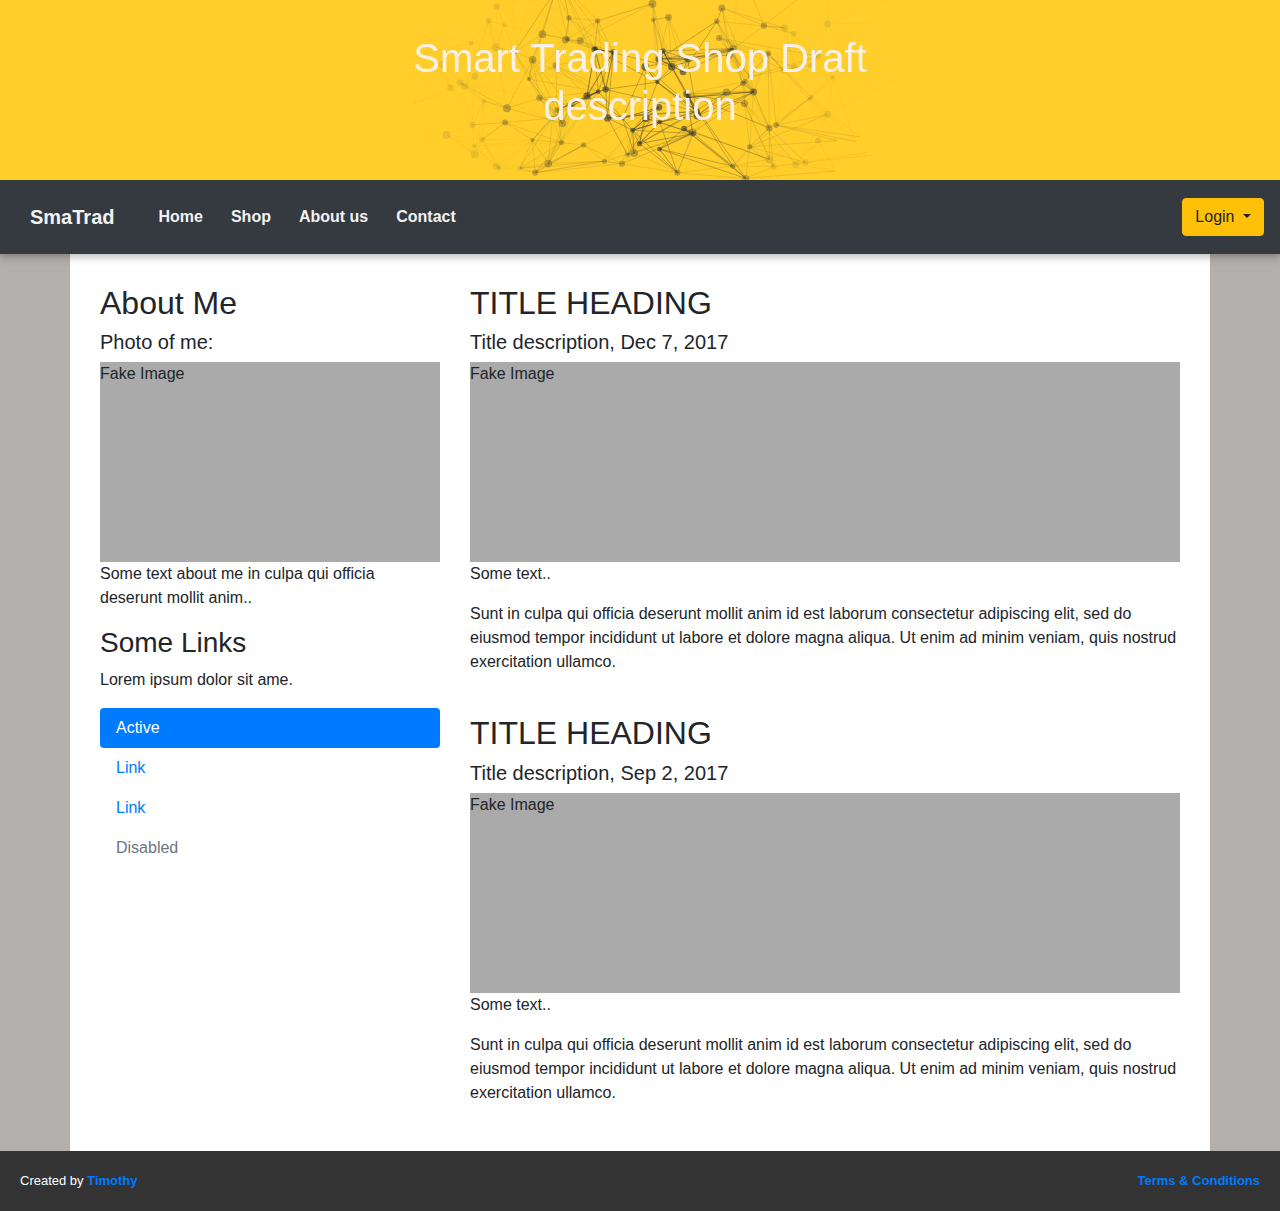
<file: index.html>
<!DOCTYPE html>
<html>
<head>
  <title>Smart Trading Shop Draft</title>
  <meta charset="utf-8">
  <meta name="viewport" content="width=device-width, initial-scale=1">
  <script src="https://ajax.googleapis.com/ajax/libs/jquery/3.3.1/jquery.min.js"></script>
  <script src="https://cdnjs.cloudflare.com/ajax/libs/popper.js/1.14.0/umd/popper.min.js"></script>
  <script src="https://maxcdn.bootstrapcdn.com/bootstrap/4.1.0/js/bootstrap.min.js"></script>
  <link rel="stylesheet" href="https://maxcdn.bootstrapcdn.com/bootstrap/4.1.0/css/bootstrap.min.css">
  <link rel="stylesheet" href="https://fonts.googleapis.com/icon?family=Material+Icons">
  <link rel="stylesheet" href="css/mainpage.css">
  <link rel="stylesheet" href="css/return-to-top.css">
</head>

<body style="background-color: #B2AFAC;">

<a href="javascript:" id="return-to-top"><i class="material-icons" style="font-size: 40px;">keyboard_arrow_up</i></a>
<script src="javascript/return-to-top.js"></script>

<!--
<div class="jumbotron text-center" style="margin-bottom:0; background-color: #FFCE2B">
  <h1>Smart Trading Shop Draft</h1>
  <p>fake description</p> 
</div>
-->
<div id="large-header" class="large-header">
	<canvas id="demo-canvas"></canvas>
	<h1 class="main-title" style="font: #333;">Smart Trading Shop Draft <p><span class="thin">description</span></p></h1>
</div>

<nav class="navbar navbar-expand-sm bg-dark navbar-dark header-shadow" id="navbar_sticky" style="z-index: 1; background-color: #42413D">
  <a class="navbar-brand" href="#">SmaTrad</a>
  <button class="navbar-toggler" type="button" data-toggle="collapse" data-target="#collapsibleNavbar">
    <span class="navbar-toggler-icon"></span>
  </button>
  <div class="collapse navbar-collapse" id="collapsibleNavbar">
    <ul class="navbar-nav">
      <li class="nav-item">
        <a class="nav-link" href="#">Home <span class="sr-only">(current)</span></a>
      </li>
      <li class="nav-item">
        <a class="nav-link" href="#">Shop</a>
      </li>
      <li class="nav-item">
        <a class="nav-link" href="#">About us</a>
      </li>
	  <li class="nav-item">
        <a class="nav-link" href="#">Contact</a>
      </li>	  
    </ul>
  </div> 
	<div class="dropdown" style="float: right;">
		<button type="button" class="btn btn-warning dropdown-toggle" data-toggle="dropdown" aria-haspopup="true" aria-expanded="false">
			Login
		</button>
		<div class="dropdown-menu dropdown-menu-right" style="z-index: 1;">
		  <form class="px-4 py-3">
			<div class="form-group">
			  <label for="exampleDropdownFormEmail1">Email address</label>
			  <input type="email" class="form-control" id="exampleDropdownFormEmail1" placeholder="email@example.com">
			</div>
			<div class="form-group">
			  <label for="exampleDropdownFormPassword1">Password</label>
			  <input type="password" class="form-control" id="exampleDropdownFormPassword1" placeholder="Password">
			</div>
			<div class="form-check">
			  <input type="checkbox" class="form-check-input" id="dropdownCheck">
			  <label class="form-check-label" for="dropdownCheck">
				Remember me
			  </label>
			</div>
			<button type="submit" class="btn btn-primary">Sign in</button>
		  </form>
		  <div class="dropdown-divider"></div>
		  <a class="dropdown-item" style="display: block; padding: .25rem 1.5rem; font-weight: 400; color: #212529; text-align: inherit;" href="#">
			New around here? Sign up
		  </a>
		  <a class="dropdown-item" style="display: block; padding: .25rem 1.5rem; font-weight: 400; color: #212529; text-align: inherit;" href="#">
			Forgot password?
		  </a>
		</div>
	</div>
</nav>

	<div class="container" style="z-index: 2; background-color: white;">
	  <div class="row">
		<div class="col-sm-4">
		  <h2>About Me</h2>
		  <h5>Photo of me:</h5>
		  <div class="fakeimg">Fake Image</div>
		  <p>Some text about me in culpa qui officia deserunt mollit anim..</p>
		  <h3>Some Links</h3>
		  <p>Lorem ipsum dolor sit ame.</p>
		  <ul class="nav nav-pills flex-column">
			<li class="nav-item">
			  <a class="nav-link active" href="#">Active</a>
			</li>
			<li class="nav-item">
			  <a class="nav-link" href="#">Link</a>
			</li>
			<li class="nav-item">
			  <a class="nav-link" href="#">Link</a>
			</li>
			<li class="nav-item">
			  <a class="nav-link disabled" href="#">Disabled</a>
			</li>
		  </ul>
		  <hr class="d-sm-none">
		</div>
		<div class="col-sm-8">
		  <h2>TITLE HEADING</h2>
		  <h5>Title description, Dec 7, 2017</h5>
		  <div class="fakeimg">Fake Image</div>
		  <p>Some text..</p>
		  <p>Sunt in culpa qui officia deserunt mollit anim id est laborum consectetur adipiscing elit, sed do eiusmod tempor incididunt ut labore et dolore magna aliqua. Ut enim ad minim veniam, quis nostrud exercitation ullamco.</p>
		  <br>
		  <h2>TITLE HEADING</h2>
		  <h5>Title description, Sep 2, 2017</h5>
		  <div class="fakeimg">Fake Image</div>
		  <p>Some text..</p>
		  <p>Sunt in culpa qui officia deserunt mollit anim id est laborum consectetur adipiscing elit, sed do eiusmod tempor incididunt ut labore et dolore magna aliqua. Ut enim ad minim veniam, quis nostrud exercitation ullamco.</p>
		</div>
	  </div>
	</div>

	<div class="footer-style">
	  <footer>
		<div class="footer-content">
			<div style="float: left;">Created by <a href="https://github.com/TimothyCHY" class="alert-link">Timothy</a></div>
			<a href="" style="float: right;" class="alert-link">Terms &amp; Conditions</a>
		</div>
	  </footer>
	</div>

<script src="javascript/stickyheader.js"></script>
<script src="javascript/TweenLite.min.js"></script>
<script src="javascript/EasePack.min.js"></script>
<script src="javascript/rAF.js"></script>
<script src="javascript/header.js"></script>

</body>
</html>
</file>
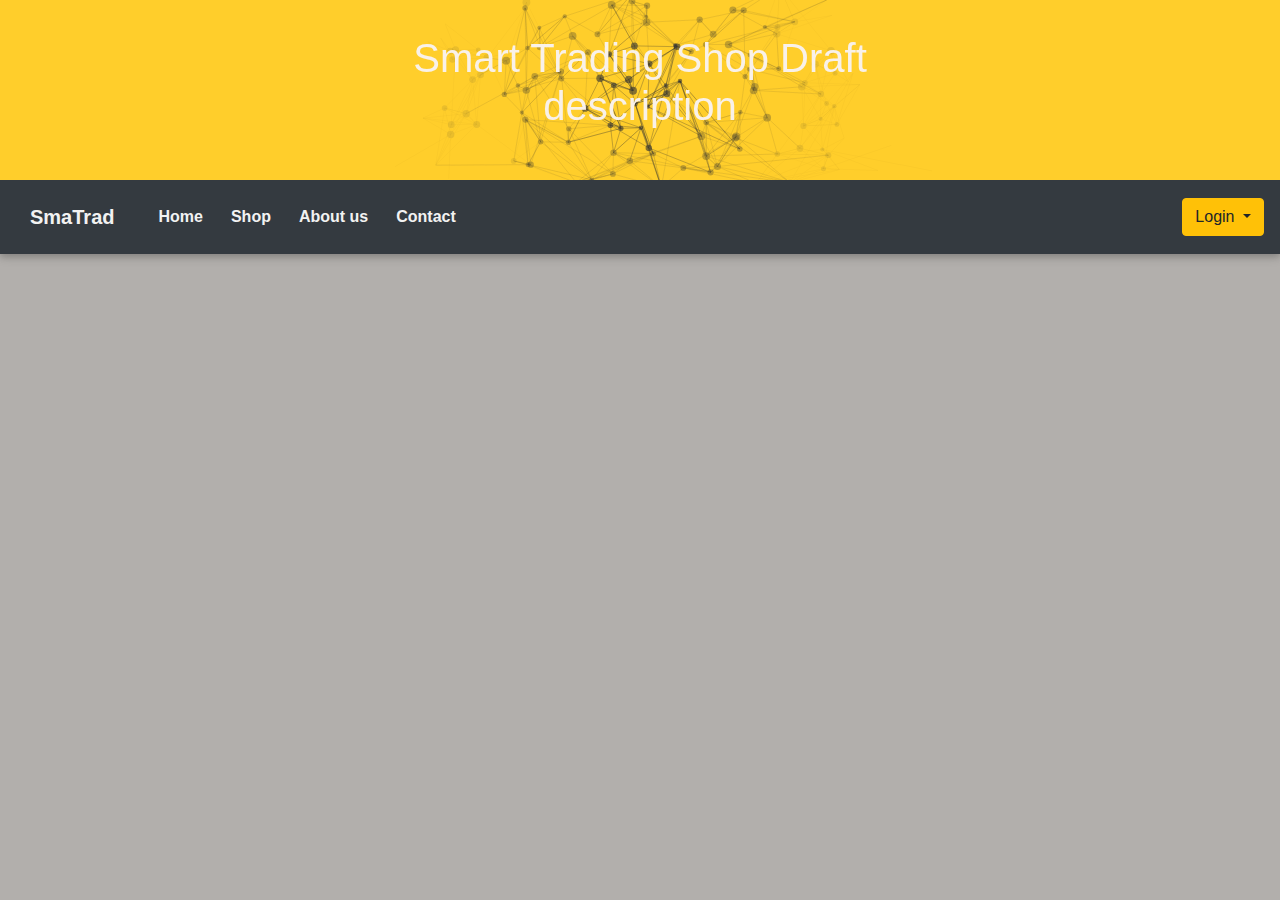
<file: header.html>
<!DOCTYPE html>
<html>
<head>
  <script src="https://ajax.googleapis.com/ajax/libs/jquery/3.3.1/jquery.min.js"></script>
  <script src="https://cdnjs.cloudflare.com/ajax/libs/popper.js/1.14.0/umd/popper.min.js"></script>
  <script src="https://maxcdn.bootstrapcdn.com/bootstrap/4.1.0/js/bootstrap.min.js"></script>
  <link rel="stylesheet" href="https://maxcdn.bootstrapcdn.com/bootstrap/4.1.0/css/bootstrap.min.css">
  <link rel="stylesheet" href="https://fonts.googleapis.com/icon?family=Material+Icons">
  <link rel="stylesheet" href="css/mainpage.css">
  <link rel="stylesheet" href="css/return-to-top.css">
</head>

<body style="background-color: #B2AFAC;">

<a href="javascript:" id="return-to-top"><i class="material-icons" style="font-size: 40px;">keyboard_arrow_up</i></a>
<script src="javascript/return-to-top.js"></script>

<!--
<div class="jumbotron text-center" style="margin-bottom:0; background-color: #FFCE2B">
  <h1>Smart Trading Shop Draft</h1>
  <p>fake description</p> 
</div>
-->
<div id="large-header" class="large-header">
	<canvas id="demo-canvas"></canvas>
	<h1 class="main-title" style="font: #333;">Smart Trading Shop Draft <p><span class="thin">description</span></p></h1>
</div>

<nav class="navbar navbar-expand-sm bg-dark navbar-dark header-shadow" id="navbar_sticky" style="z-index: 1; background-color: #42413D">
  <a class="navbar-brand" href="#">SmaTrad</a>
  <button class="navbar-toggler" type="button" data-toggle="collapse" data-target="#collapsibleNavbar">
    <span class="navbar-toggler-icon"></span>
  </button>
  <div class="collapse navbar-collapse" id="collapsibleNavbar">
    <ul class="navbar-nav">
      <li class="nav-item">
        <a class="nav-link" href="#">Home <span class="sr-only">(current)</span></a>
      </li>
      <li class="nav-item">
        <a class="nav-link" href="#">Shop</a>
      </li>
      <li class="nav-item">
        <a class="nav-link" href="#">About us</a>
      </li>
	  <li class="nav-item">
        <a class="nav-link" href="#">Contact</a>
      </li>	  
    </ul>
  </div> 
	<div class="dropdown" style="float: right;">
		<button type="button" class="btn btn-warning dropdown-toggle" data-toggle="dropdown" aria-haspopup="true" aria-expanded="false">
			Login
		</button>
		<div class="dropdown-menu dropdown-menu-right" style="z-index: 1;">
		  <form class="px-4 py-3">
			<div class="form-group">
			  <label for="exampleDropdownFormEmail1">Email address</label>
			  <input type="email" class="form-control" id="exampleDropdownFormEmail1" placeholder="email@example.com">
			</div>
			<div class="form-group">
			  <label for="exampleDropdownFormPassword1">Password</label>
			  <input type="password" class="form-control" id="exampleDropdownFormPassword1" placeholder="Password">
			</div>
			<div class="form-check">
			  <input type="checkbox" class="form-check-input" id="dropdownCheck">
			  <label class="form-check-label" for="dropdownCheck">
				Remember me
			  </label>
			</div>
			<button type="submit" class="btn btn-primary">Sign in</button>
		  </form>
		  <div class="dropdown-divider"></div>
		  <a class="dropdown-item" style="display: block; padding: .25rem 1.5rem; font-weight: 400; color: #212529; text-align: inherit;" href="#">
			New around here? Sign up
		  </a>
		  <a class="dropdown-item" style="display: block; padding: .25rem 1.5rem; font-weight: 400; color: #212529; text-align: inherit;" href="#">
			Forgot password?
		  </a>
		</div>
	</div>
</nav>




<script src="javascript/stickyheader.js"></script>
<script src="javascript/TweenLite.min.js"></script>
<script src="javascript/EasePack.min.js"></script>
<script src="javascript/rAF.js"></script>
<script src="javascript/header.js"></script>

</body>
</html>
</file>
<file: css/mainpage.css>
/* Testing Image Block */
	.fakeimg {
		height: 200px;
		background: #aaa;
	}
	  
	.large-header {
		position: relative;
		width: 100%;
		height: 200px;
		background: #FFCE2B;
		overflow: hidden;
		background-size: cover;
		background-position: center center;
		z-index: 2;
		margin-bottom:0;
	}

	.thin {
		font-weight: 200;
	}

	.main-title {
		position: absolute;
		margin: 0;
		padding: 0;
		color: #f9f1e9;
		text-align: center;
		top: 50%;
		left: 50%;
		-webkit-transform: translate3d(-50%,-50%,0);
		transform: translate3d(-50%,-50%,0);
	}

  
  

  
/*                                     Stick Navbar and Content                                                          */  
  
	/* Style the navbar */
	#navbar_sticky {
	  overflow: visible;
	  background-color: #333;
	}

	/* Navbar links */
	#navbar_sticky a {
	  float: left;
	  display: block;
	  color: #f2f2f2;
	  font-weight: bold;
	  text-align: center;
	  padding: 14px;
	  text-decoration: none;
	}
	
	/* Page Active */
	#page-active {
		
	}
	
	/* footer */
	.footer-style {
		margin-bottom:0;
		background-color: #333;
		height: 60px;
		padding: 15px;
		color: white;
	}
	
	.footer-content {
		max-width: 100vw;
		padding: 5px;
		font-size: 13px;
	}
	
	/* Header shadow */
	.header-shadow {
		box-shadow: 0 3px 6px 0 rgba(0,0,0,0.16), 0 3px 11px 0 rgba(0,0,0,0.12);
	}

	/* Page content */
	.container {
	  padding: 30px;
	}

	/* The sticky class is added to the navbar with JS when it reaches its scroll position */
	.sticky {
	  position: fixed;
	  top: 0;
	  width: 100%;
	}

	/* Add some top padding to the page content to prevent sudden quick movement (as the navigation bar gets a new position at the top of the page (position:fixed and top:0) */
	.sticky + .container {
	  /*padding-top: 105px;*/
	  padding-top: 105px;
	}
</file>
<file: css/return-to-top.css>
#return-to-top {
    position: fixed;
    bottom: 20px;
    right: 20px;
    background: rgb(0, 0, 0);
    background: rgba(0, 0, 0, 0.7);
    width: 50px;
    height: 50px;
    display: block;
    text-decoration: none;
    -webkit-border-radius: 35px;
    -moz-border-radius: 35px;
    border-radius: 35px;
    display: none;
    -webkit-transition: all 0.3s linear;
    -moz-transition: all 0.3s ease;
    -ms-transition: all 0.3s ease;
    -o-transition: all 0.3s ease;
    transition: all 0.3s ease;
	z-index: 1;
}
#return-to-top i {
    color: #fff;
    margin: 0;
    position: relative;
    left: 5px;
    top: 5px;
    font-size: 19px;
    -webkit-transition: all 0.3s ease;
    -moz-transition: all 0.3s ease;
    -ms-transition: all 0.3s ease;
    -o-transition: all 0.3s ease;
    transition: all 0.3s ease;
}
#return-to-top:hover {
    background: rgba(0, 0, 0, 0.9);
}
#return-to-top:hover i {
    color: #fff;
    top: 5px;
}
</file>
